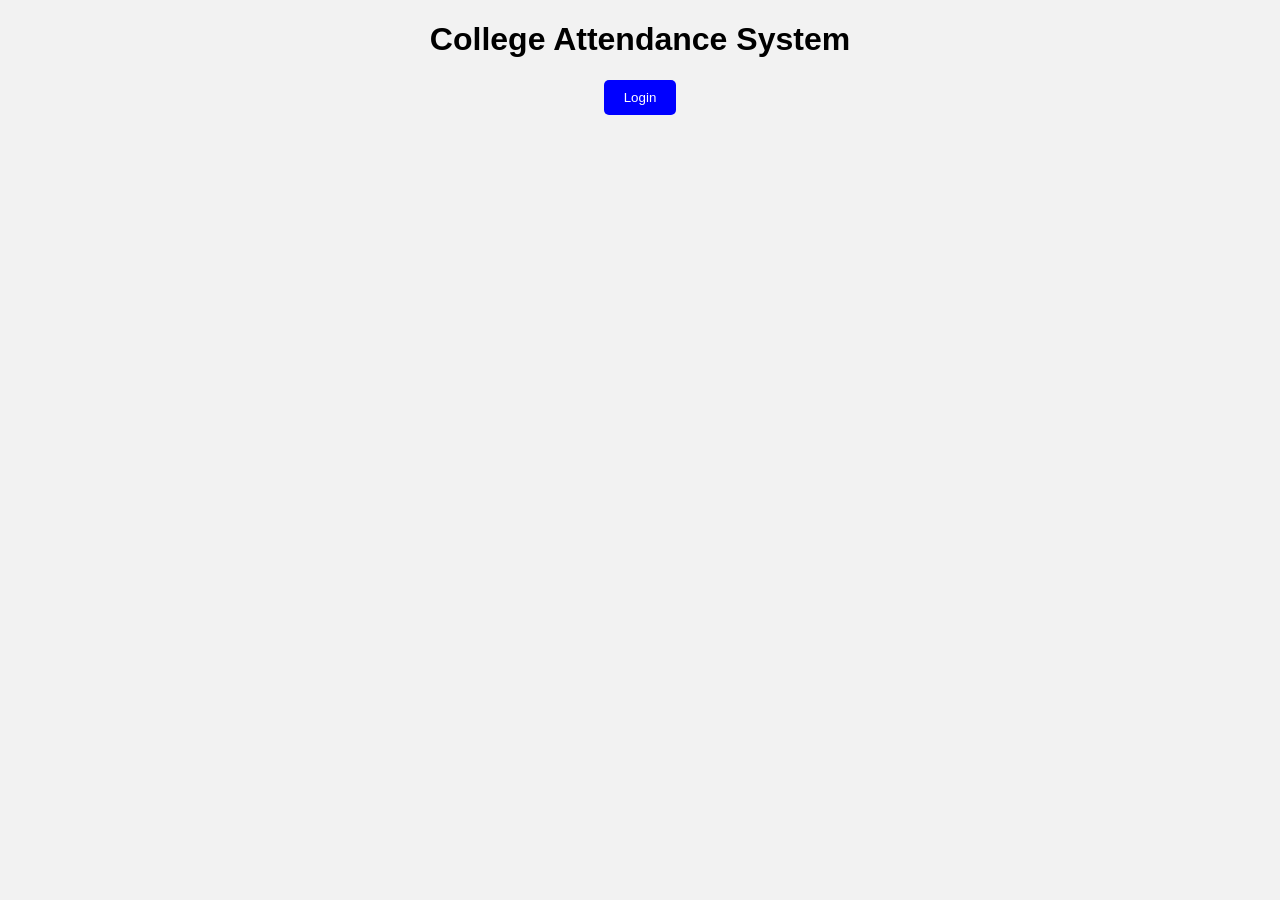
<file: index.html>
<!DOCTYPE html>
<html>
<head>
<title>Attendance System</title>
<link rel="stylesheet" href="style.css">
</head>
<body>

<h1>College Attendance System</h1>

<a href="login.html">
<button>Login</button>
</a>

</body>
</html>
</file>
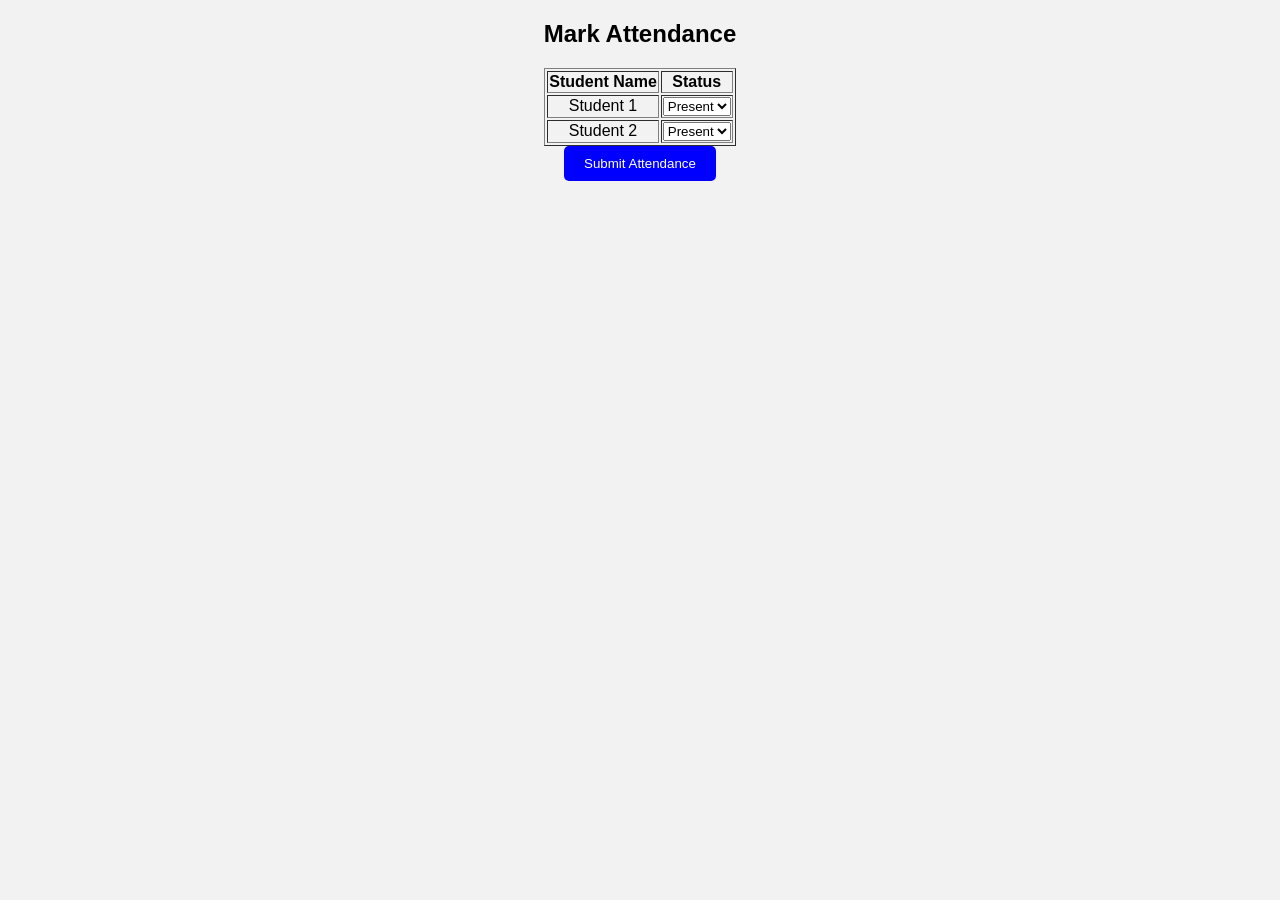
<file: attendance.html>
<!DOCTYPE html>
<html>
<head>
<title>Attendance</title>
<link rel="stylesheet" href="style.css">
</head>

<body>

<h2>Mark Attendance</h2>

<table border="1" align="center">

<tr>
<th>Student Name</th>
<th>Status</th>
</tr>

<tr>
<td>Student 1</td>
<td>
<select>
<option>Present</option>
<option>Absent</option>
</select>
</td>
</tr>

<tr>
<td>Student 2</td>
<td>
<select>
<option>Present</option>
<option>Absent</option>
</select>
</td>
</tr>

</table>
 <button onclick="submitAttendance()">Submit Attendance</button>

<script src="script.js"></script> 

</body>
</html>
</file>
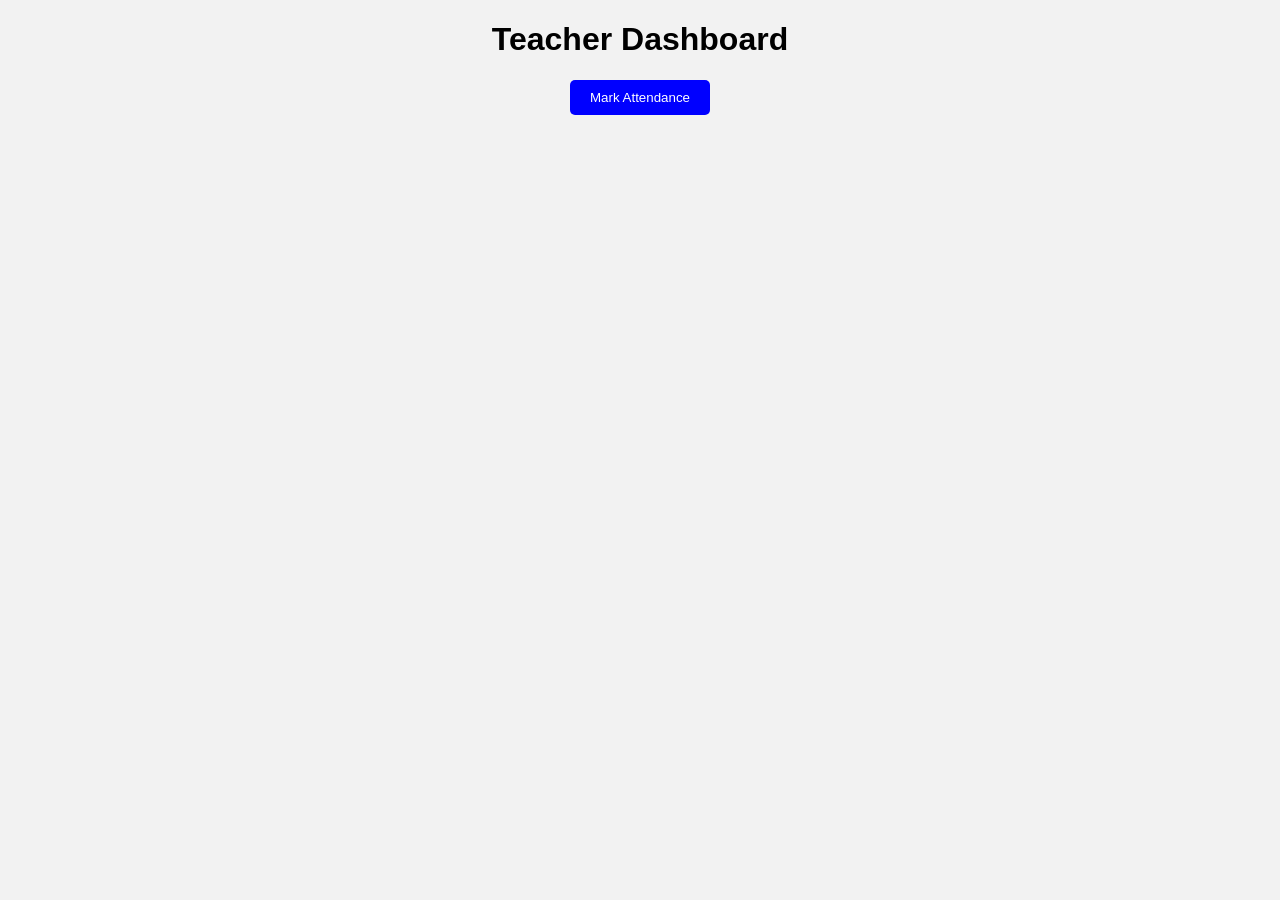
<file: dashboard.html>
<!DOCTYPE html>
<html>
<head>
<title>Dashboard</title>
<link rel="stylesheet" href="style.css">
</head>

<body>

<h1>Teacher Dashboard</h1>

<a href="attendance.html">
<button>Mark Attendance</button>
</a>

</body>
</html>
</file>
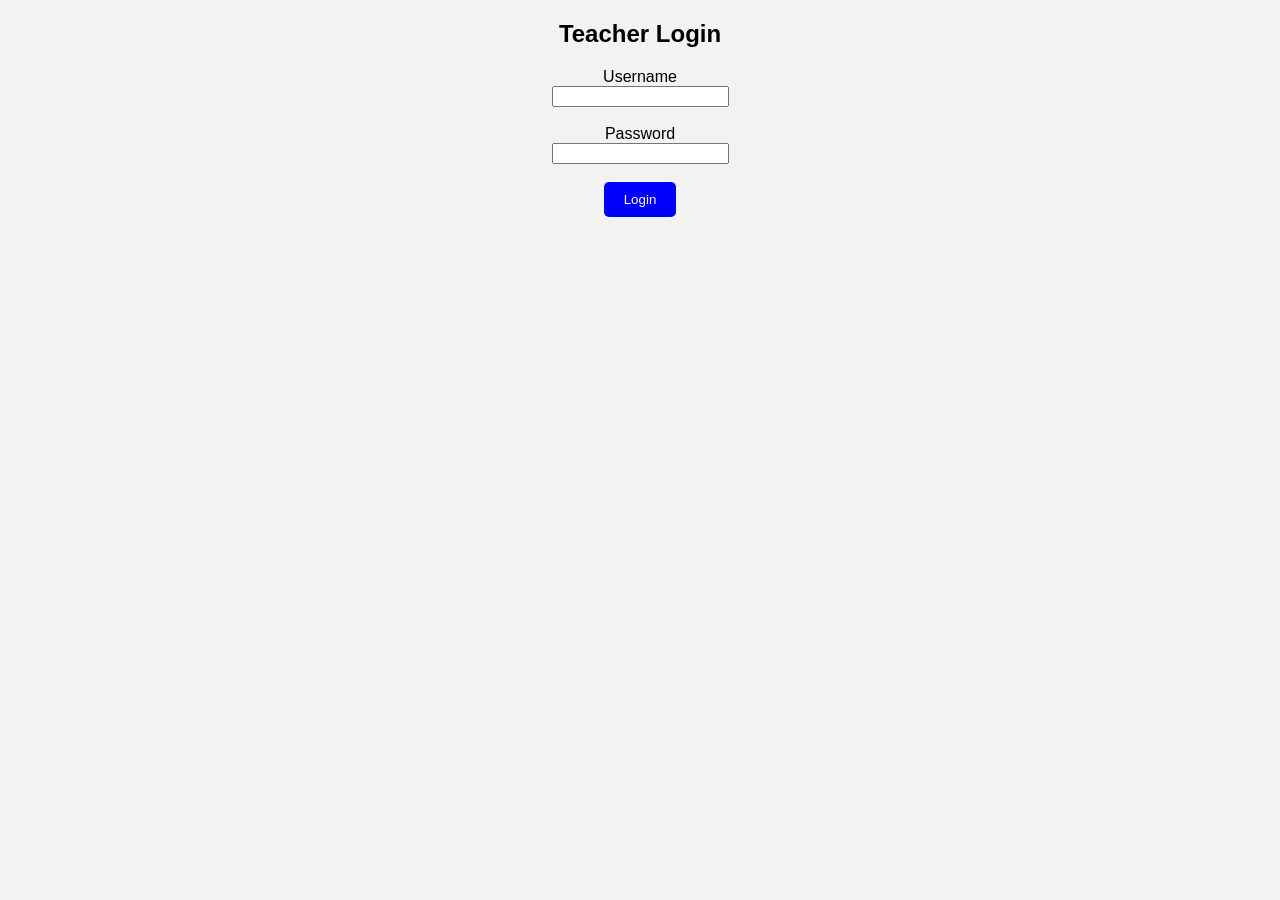
<file: login.html>
<!DOCTYPE html>
<html>
<head>
<title>Teacher Login</title>
<link rel="stylesheet" href="style.css">
</head>

<body>

<h2>Teacher Login</h2>

<form>

<label>Username</label><br>
<input type="text"><br><br>

<label>Password</label><br>
<input type="password"><br><br>

<a href="dashboard.html">
<button type="button">Login</button>
</a>

</form>

</body>
</html>
</file>
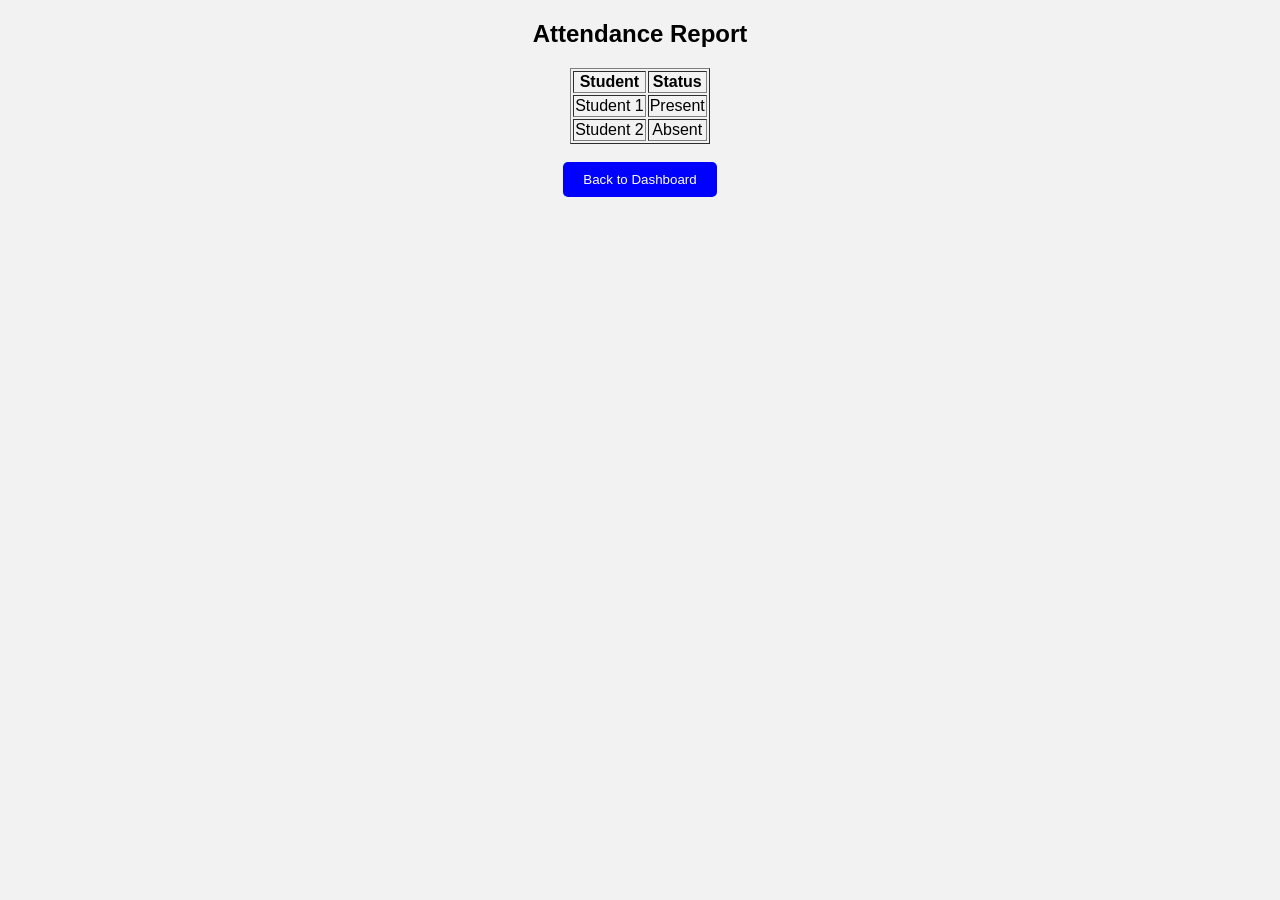
<file: report.html>
<!DOCTYPE html>
<html>
<head>
<title>Attendance Report</title>
<link rel="stylesheet" href="style.css">
</head>

<body>

<h2>Attendance Report</h2>

<table border="1" align="center">

<tr>
<th>Student</th>
<th>Status</th>
</tr>

<tr>
<td>Student 1</td>
<td>Present</td>
</tr>

<tr>
<td>Student 2</td>
<td>Absent</td>
</tr>

</table>

<br>

<a href="dashboard.html">
<button>Back to Dashboard</button>
</a>

</body>
</html>
</file>
<file: style.css>
body{
text-align:center;
font-family:Arial;
background-color:#f2f2f2;
}

button{
padding:10px 20px;
background-color:blue;
color:white;
border:none;
border-radius:5px;
}
</file>
